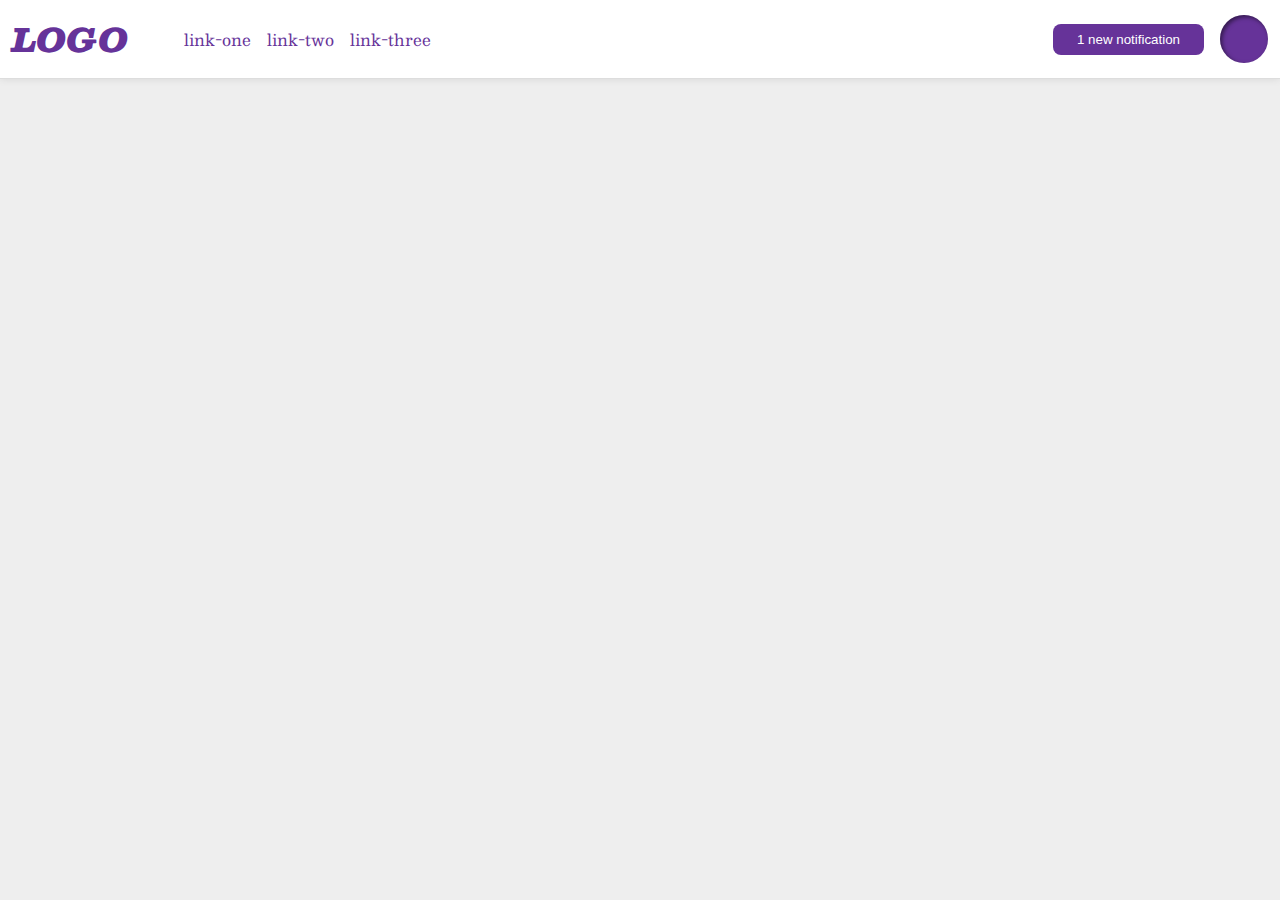
<file: foundations/flex/03-flex-header-2/index.html>
<!DOCTYPE html>
<html lang="en">
  <head>
    <meta charset="UTF-8">
    <meta http-equiv="X-UA-Compatible" content="IE=edge">
    <meta name="viewport" content="width=device-width, initial-scale=1.0">
    <title>Flex Header 2</title>
    <link rel="stylesheet" href="style.css">
  </head>
  <body>
    <div class="header">
      <div class="left">
        <div class="logo">
          LOGO
        </div>
        <ul class="links">
          <li><a href="https://google.com">link-one</a></li>
          <li><a href="https://google.com">link-two</a></li>
          <li><a href="https://google.com">link-three</a></li>
        </ul>
      </div>
      <div class="right">
        <button class="notifications">
          1 new notification
        </button>
        <div class="profile-image"></div>
      </div>
    </div>
  </body>
</html>
</file>
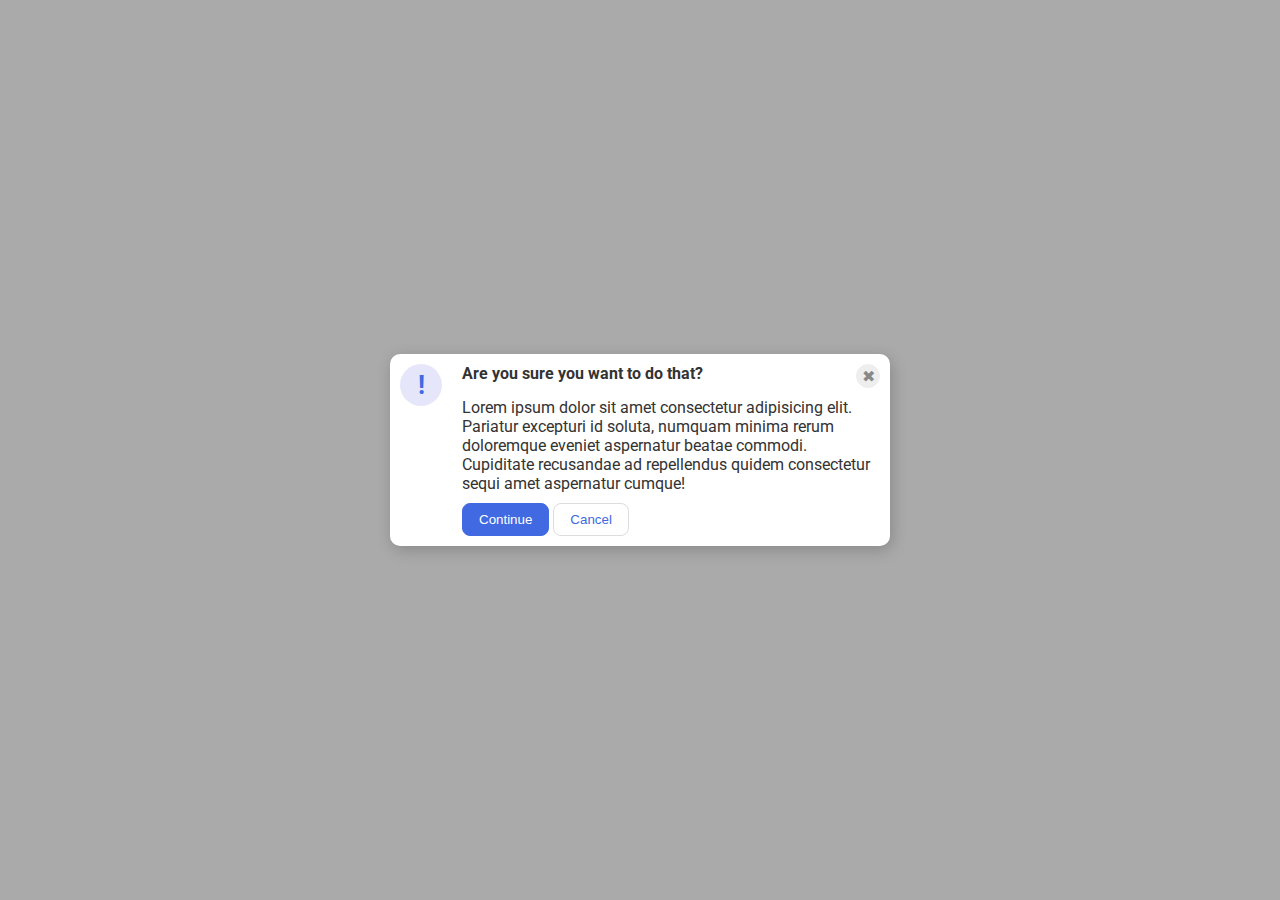
<file: foundations/flex/05-flex-modal/index.html>
<!DOCTYPE html>
<html lang="en">
  <head>
    <meta charset="UTF-8">
    <meta http-equiv="X-UA-Compatible" content="IE=edge">
    <meta name="viewport" content="width=device-width, initial-scale=1.0">
    <link rel="stylesheet" href="style.css">
    <title>Modal</title>
  </head>
  <body>
    <div class="modal">
        <div class="icon">!</div>
        <div class="top-right">
          <div class="header">
            <p>Are you sure you want to do that?</p>
            <button class="close-button">✖</button>
          </div>
          <div class="text">Lorem ipsum dolor sit amet consectetur adipisicing elit. Pariatur excepturi id soluta, numquam minima rerum doloremque eveniet aspernatur beatae commodi. Cupiditate recusandae ad repellendus quidem consectetur sequi amet aspernatur cumque!</div>
          <button class="continue">Continue</button>
          <button class="cancel">Cancel</button>
        </div>
    </div>
  </body>
</html>
</file>
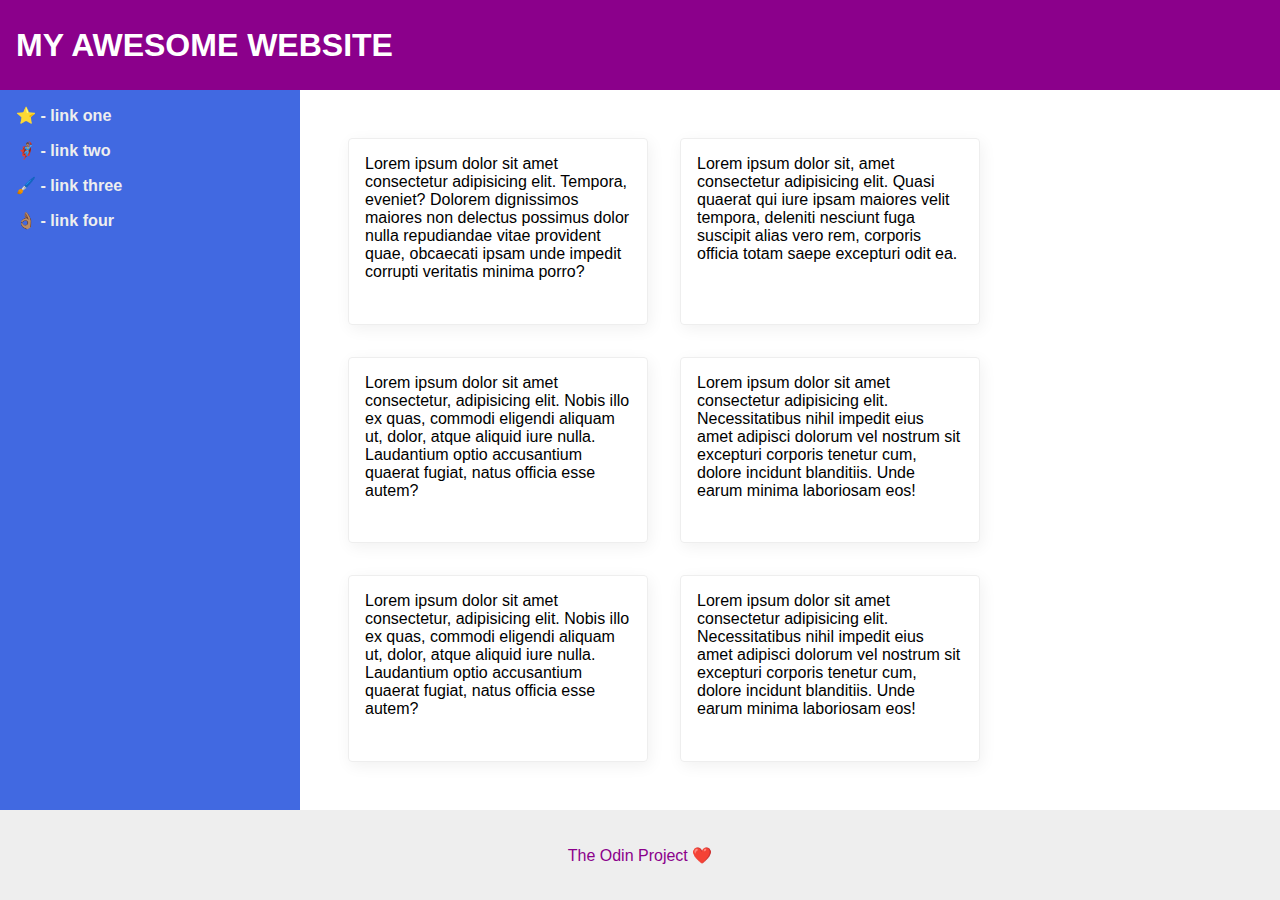
<file: foundations/flex/07-flex-layout-2/index.html>
<!DOCTYPE html>
<html lang="en">
  <head>
    <meta charset="UTF-8">
    <meta http-equiv="X-UA-Compatible" content="IE=edge">
    <meta name="viewport" content="width=device-width, initial-scale=1.0">
    <title>The Holy Grail</title>
    <link rel="stylesheet" href="style.css">
  </head>
  <body>
    <div class="header">
      MY AWESOME WEBSITE
    </div>
    <main>
      <div class="sidebar">
        <ul>
          <li><a href="#">⭐ - link one</a></li>
          <li><a href="#">🦸🏽‍♂️ - link two</a></li>
          <li><a href="#">🖌️ - link three</a></li>
          <li><a href="#">👌🏽 - link four</a></li>
        </ul>
      </div>
      <div class="content">
        <div class="card">Lorem ipsum dolor sit amet consectetur adipisicing elit. Tempora, eveniet? Dolorem dignissimos maiores non delectus possimus dolor nulla repudiandae vitae provident quae, obcaecati ipsam unde impedit corrupti veritatis minima porro?</div>
        <div class="card">Lorem ipsum dolor sit, amet consectetur adipisicing elit. Quasi quaerat qui iure ipsam maiores velit tempora, deleniti nesciunt fuga suscipit alias vero rem, corporis officia totam saepe excepturi odit ea.</div>
        <div class="card">Lorem ipsum dolor sit amet consectetur, adipisicing elit. Nobis illo ex quas, commodi eligendi aliquam ut, dolor, atque aliquid iure nulla. Laudantium optio accusantium quaerat fugiat, natus officia esse autem?</div>
        <div class="card">Lorem ipsum dolor sit amet consectetur adipisicing elit. Necessitatibus nihil impedit eius amet adipisci dolorum vel nostrum sit excepturi corporis tenetur cum, dolore incidunt blanditiis. Unde earum minima laboriosam eos!</div>
        <div class="card">Lorem ipsum dolor sit amet consectetur, adipisicing elit. Nobis illo ex quas, commodi eligendi aliquam ut, dolor, atque aliquid iure nulla. Laudantium optio accusantium quaerat fugiat, natus officia esse autem?</div>
        <div class="card">Lorem ipsum dolor sit amet consectetur adipisicing elit. Necessitatibus nihil impedit eius amet adipisci dolorum vel nostrum sit excepturi corporis tenetur cum, dolore incidunt blanditiis. Unde earum minima laboriosam eos!</div>
      </div>
    </main>
    <div class="footer">
      The Odin Project ❤️
    </div>
  </body>
</html>
</file>
<file: foundations/flex/03-flex-header-2/style.css>
/* this is some magical font-importing.  
you'll learn about it later. */
@import url('https://fonts.googleapis.com/css2?family=Besley:ital,wght@0,400;1,900&display=swap');

body {
  margin: 0;
  background: #eee;
  font-family: Besley, serif;
}

.header {
  background: white;
  border-bottom: 1px solid #ddd;
  box-shadow: 0 0 8px rgba(0,0,0,.1);
  display: flex;
  justify-content: space-between;
  padding: 12px;
}

.profile-image {
  background: rebeccapurple;
  box-shadow: inset 2px 2px 4px rgba(0,0,0,.5);
  border-radius: 50%;
  width: 48px;
  height: 48px;
}

.logo {
  color: rebeccapurple;
  font-size: 32px;
  font-weight: 900;
  font-style: italic;
}

button {
  border: none;
  border-radius: 8px;
  background: rebeccapurple;
  color: white;
  padding: 8px 24px;
}

a {
  /* this removes the line under our links */
  text-decoration: none;
  color: rebeccapurple;
}

ul {
  list-style-type: none;
  margin: 0;
  display: flex;
  align-items: center;
  gap: 16px;
}

.left,
.right{
  display: flex;
  align-items: center;
  gap: 16px;
}
</file>
<file: foundations/flex/05-flex-modal/style.css>
@import url('https://fonts.googleapis.com/css2?family=Roboto:wght@400;700&display=swap');

*{
  padding: 0;
  margin: 0;
}
html, body {
  height: 100%;
}

body {
  font-family: Roboto, sans-serif;
  margin: 0;
  background: #aaa;
  color: #333;
  /* I'll give you this one for free lol */
  display: flex;
  align-items: center;
  justify-content: center;
}

.modal {
  background: white;
  width: 480px;
  border-radius: 10px;
  box-shadow: 2px 4px 16px rgba(0,0,0,.2);
  padding: 10px;
  display: flex;
  gap: 20px;
}

.header {
  display: flex;
  justify-content: space-between;
  font-weight: bolder;
  font-size: 1.01rem;
}

.icon {
  color: royalblue;
  font-size: 26px;
  font-weight: 700;
  background: lavender;
  min-width: 42px;
  height: 42px;
  border-radius: 50%;
  display: flex;
  align-items: center;
  justify-content: center;
}

.close-button {
  background: #eee;
  border-radius: 50%;
  color: #888;
  font-weight: 400;
  font-size: 16px;
  height: 24px;
  width: 24px;
  display: flex;
  align-items: center;
  justify-content: center;
  border: 1px solid #eee;
  padding: 0;
}

.text{
  margin: 10px 0;
}
button {
  cursor: pointer;
  padding: 8px 16px;
  border-radius: 8px;
}

button.continue {
  background: royalblue;
  border: 1px solid royalblue;
  color: white;
}

button.cancel {
  background: white;
  border: 1px solid #ddd;
  color: royalblue;
}
</file>
<file: foundations/flex/07-flex-layout-2/style.css>
*{
  box-sizing: border-box;
  padding: 0;
  margin: 0;
}
body {
  font-family: -apple-system, BlinkMacSystemFont, 'Segoe UI', Roboto, Oxygen, Ubuntu, Cantarell, 'Open Sans', 'Helvetica Neue', sans-serif;
  margin: 0;
  min-height: 100vh;
  display: flex;
  flex-direction: column;
}

.header {
  height: 10vh;
  background: darkmagenta;
  color: white;
  font-size: 2rem;
  font-weight: 900;
  padding: 1rem;
  display: flex;
  align-items: center;
}

main{
  display: flex;
  flex: 1;
}

.sidebar{
  flex-shrink: 0;
  width: 300px;
  padding: 16px;
}

.sidebar ul{
  list-style-type: none;
}
.sidebar li{
  margin-bottom: 1rem;
}
.sidebar a{
  text-decoration: none;
  color: #eee;
  font-weight: 600;
  font-size: 1.01rem;
}
.footer {
  height: 10vh;
  background: #eee;
  color: darkmagenta;
  display: flex;
  justify-content: center;
  align-items: center;
}

.sidebar {
  width: 300px;
  background: royalblue;
  box-sizing: border-box;
}

.content{
  display: flex;
  flex-wrap: wrap;
  gap: 2rem;
  padding: 3rem;
}
.card {
  padding: 1rem;
  width: 300px;
  border: 1px solid #eee;
  box-shadow: 2px 4px 16px rgba(0,0,0,.06);
  border-radius: 4px;
}
</file>
